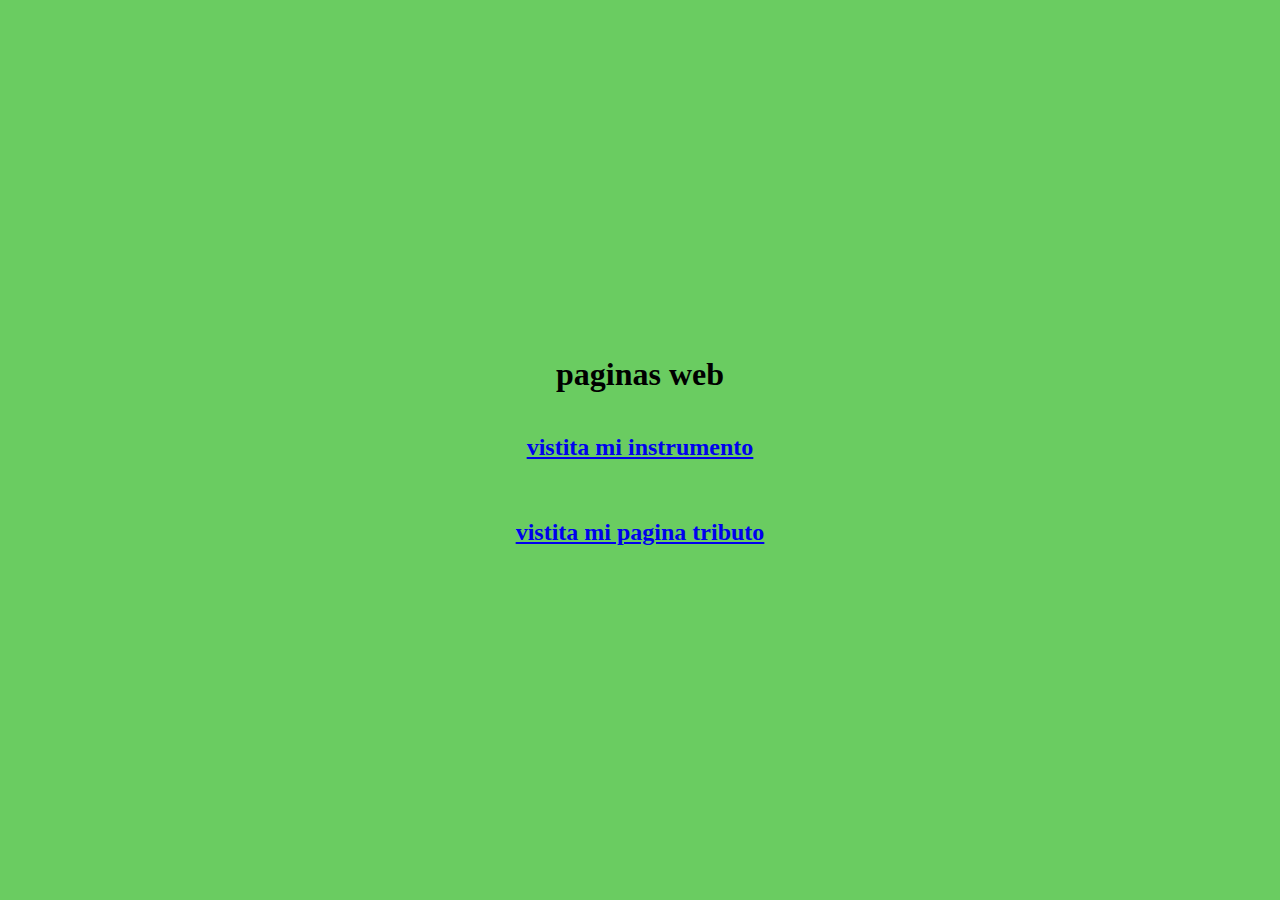
<file: index.html>
<!DOCTYPE html>
<html lang="es">
<head>
    <title>paginas web</title>

<style>
body {
        background-color: #6acc61;
        margin: 0;
        min-height: 100vh;
        display: flex;
        flex-direction: column;
        justify-content: center;
        align-items: center;
}
</style>
</head>

<h1>paginas web</h1>
<h2><a href="js-intrument/index.html">vistita mi instrumento</a></h2><br>
<h2><a href="tributepage/Mariecurie.html">vistita mi pagina tributo</a></h2>
<body>


</body>
</html>
</file>
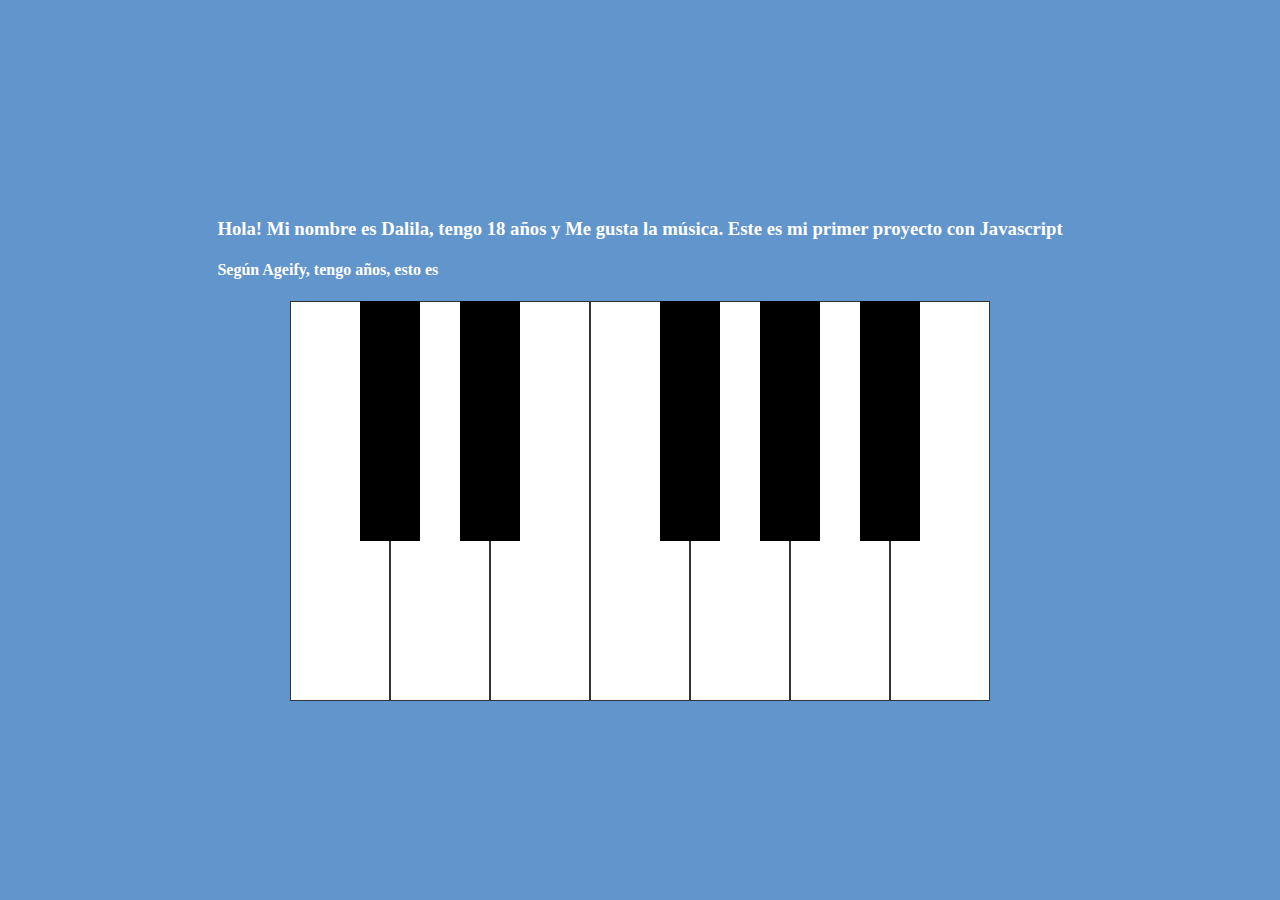
<file: js-intrument/index.html>
<!DOCTYPE html>
<html lang="en">
  <head>
    <meta charset="UTF-8" />
    <meta http-equiv="X-UA-Compatible" content="IE=edge" />
    <meta name="viewport" content="width=device-width, initial-scale=1.0" />
    <link rel="stylesheet" href="styles.css" />
    <script src="main.js" defer></script>
    <title>Document</title>
  </head>
  <body>
    <div>
      <h3 class="text">
        Hola! Mi nombre es <span id="name"></span>, tengo
        <span id="age"></span> años y <span id="likesMusic"></span>. Este es mi
        primer proyecto con Javascript
      </h3>
      <h4 class="text">
        Según Ageify, tengo <span id="guessedAge"></span> años, esto es
        <span id="isGuessRight"></span>
      </h4>
    </div>
    <div class="piano">
      <div data-note="C" class="key white"></div>
      <div data-note="Db" class="key black"></div>
      <div data-note="D" class="key white"></div>
      <div data-note="Eb" class="key black"></div>
      <div data-note="E" class="key white"></div>
      <div data-note="F" class="key white"></div>
      <div data-note="Gb" class="key black"></div>
      <div data-note="G" class="key white"></div>
      <div data-note="Ab" class="key black"></div>
      <div data-note="A" class="key white"></div>
      <div data-note="Bb" class="key black"></div>
      <div data-note="B" class="key white"></div>
    </div>

    <audio id="C" src="notes/C.mp3"></audio>
    <audio id="Db" src="notes/Db.mp3"></audio>
    <audio id="D" src="notes/D.mp3"></audio>
    <audio id="Eb" src="notes/Eb.mp3"></audio>
    <audio id="E" src="notes/E.mp3"></audio>
    <audio id="F" src="notes/F.mp3"></audio>
    <audio id="Gb" src="notes/Gb.mp3"></audio>
    <audio id="G" src="notes/G.mp3"></audio>
    <audio id="Ab" src="notes/Ab.mp3"></audio>
    <audio id="A" src="notes/A.mp3"></audio>
    <audio id="Bb" src="notes/Bb.mp3"></audio>
    <audio id="B" src="notes/B.mp3"></audio>
  </body>
</html>
</file>
<file: js-intrument/styles.css>
*,
*::before,
*::after {
  box-sizing: border-box;
}

body {
  background-color: #6195cc;
  margin: 0;
  min-height: 100vh;
  display: flex;
  flex-direction: column;
  justify-content: center;
  align-items: center;
}

.piano {
  display: flex;
}

.key {
  height: calc(var(--width) * 4);
  width: var(--width);
}

.white {
  --width: 100px;
  background-color: white;
  border: 1px solid #333;
}

.white.active {
  background-color: #ccc;
}

.black {
  --width: 60px;
  background-color: black;
  margin-left: calc(var(--width) / -2);
  margin-right: calc(var(--width) / -2);
  z-index: 2;
}

.black.active {
  background-color: #333;
}

.text {
  color: white;
}
</file>
